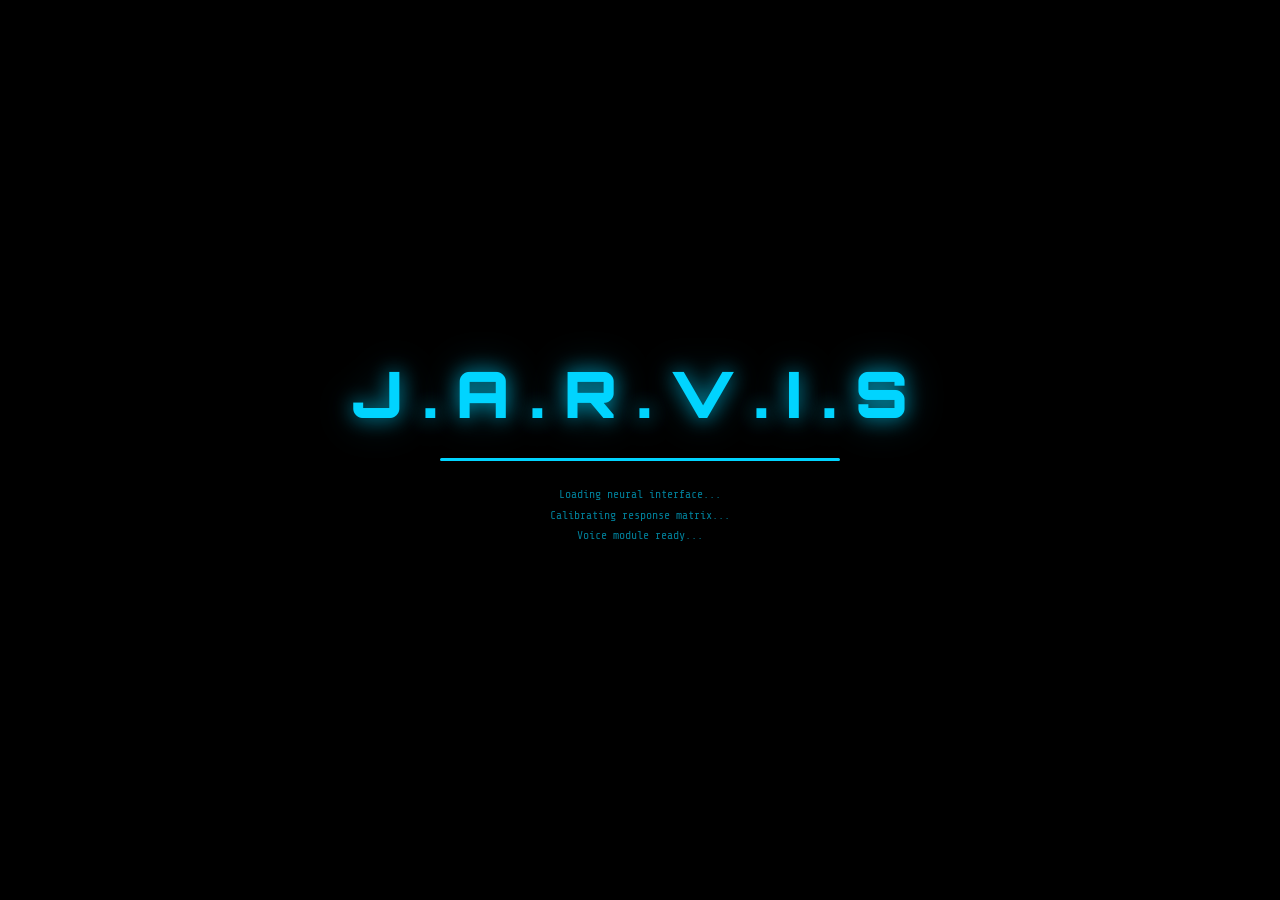
<file: 1.html>
<!DOCTYPE html>
<html lang="en">
<head>
  <meta charset="UTF-8" />
  <meta name="viewport" content="width=device-width, initial-scale=1.0" />
  <title>J.A.R.V.I.S — AI Interface</title>
  <link rel="preconnect" href="https://fonts.googleapis.com" />
  <link href="https://fonts.googleapis.com/css2?family=Orbitron:wght@400;600;700;900&family=Rajdhani:wght@300;400;500;600&family=Share+Tech+Mono&display=swap" rel="stylesheet" />
  <style>
    /* =========================================================
       JARVIS AI INTERFACE — CSS
       Iron Man HUD / Cyberpunk / Holographic Aesthetic
    ========================================================= */

    /* ── CSS Variables / Themes ── */
    :root {
      --primary: #00d4ff;
      --primary-dim: rgba(0, 212, 255, 0.15);
      --primary-glow: 0 0 20px rgba(0, 212, 255, 0.7), 0 0 40px rgba(0, 212, 255, 0.3);
      --secondary: #ff6b35;
      --accent: #7fff00;
      --danger: #ff3366;
      --bg-deep: #020810;
      --bg-mid: #040f1a;
      --bg-panel: rgba(4, 20, 40, 0.85);
      --glass: rgba(0, 212, 255, 0.05);
      --glass-border: rgba(0, 212, 255, 0.2);
      --text-primary: #e0f7ff;
      --text-dim: rgba(0, 212, 255, 0.6);
      --orb-color: #00d4ff;
      --font-display: 'Orbitron', sans-serif;
      --font-body: 'Rajdhani', sans-serif;
      --font-mono: 'Share Tech Mono', monospace;
      --sidebar-w: 240px;
      --transition: 0.3s cubic-bezier(0.4, 0, 0.2, 1);
    }

    /* Theme: Red Arc */
    [data-theme="red"] {
      --primary: #ff3366;
      --primary-dim: rgba(255, 51, 102, 0.15);
      --primary-glow: 0 0 20px rgba(255, 51, 102, 0.7), 0 0 40px rgba(255, 51, 102, 0.3);
      --orb-color: #ff3366;
      --glass-border: rgba(255, 51, 102, 0.3);
      --text-dim: rgba(255, 51, 102, 0.6);
    }

    /* Theme: Gold Mk VII */
    [data-theme="gold"] {
      --primary: #ffd700;
      --primary-dim: rgba(255, 215, 0, 0.15);
      --primary-glow: 0 0 20px rgba(255, 215, 0, 0.7), 0 0 40px rgba(255, 215, 0, 0.3);
      --orb-color: #ffd700;
      --glass-border: rgba(255, 215, 0, 0.3);
      --text-dim: rgba(255, 215, 0, 0.6);
    }

    /* Theme: Green Matrix */
    [data-theme="green"] {
      --primary: #00ff88;
      --primary-dim: rgba(0, 255, 136, 0.15);
      --primary-glow: 0 0 20px rgba(0, 255, 136, 0.7), 0 0 40px rgba(0, 255, 136, 0.3);
      --orb-color: #00ff88;
      --glass-border: rgba(0, 255, 136, 0.3);
      --text-dim: rgba(0, 255, 136, 0.6);
    }

    /* ── Reset & Base ── */
    *, *::before, *::after { box-sizing: border-box; margin: 0; padding: 0; }

    html { height: 100%; font-size: 16px; }

    body {
      height: 100%;
      background: var(--bg-deep);
      color: var(--text-primary);
      font-family: var(--font-body);
      overflow: hidden;
      user-select: none;
    }

    /* ── Boot Screen ── */
    #boot-screen {
      position: fixed;
      inset: 0;
      background: #000;
      z-index: 9999;
      display: flex;
      flex-direction: column;
      align-items: center;
      justify-content: center;
      gap: 24px;
      transition: opacity 0.8s ease;
    }

    #boot-screen.fade-out { opacity: 0; pointer-events: none; }

    .boot-logo {
      font-family: var(--font-display);
      font-size: clamp(2rem, 6vw, 4rem);
      font-weight: 900;
      letter-spacing: 0.3em;
      color: var(--primary);
      text-shadow: var(--primary-glow);
      animation: bootPulse 0.5s ease infinite alternate;
    }

    @keyframes bootPulse {
      from { opacity: 0.6; } to { opacity: 1; }
    }

    .boot-bar-wrap {
      width: min(400px, 80vw);
      height: 3px;
      background: rgba(0, 212, 255, 0.15);
      border-radius: 3px;
      overflow: hidden;
    }

    .boot-bar {
      height: 100%;
      background: var(--primary);
      box-shadow: var(--primary-glow);
      animation: bootLoad 2.2s ease-out forwards;
    }

    @keyframes bootLoad {
      0% { width: 0; }
      30% { width: 40%; }
      60% { width: 70%; }
      85% { width: 90%; }
      100% { width: 100%; }
    }

    .boot-log {
      font-family: var(--font-mono);
      font-size: 0.72rem;
      color: var(--text-dim);
      text-align: center;
      line-height: 1.8;
    }

    /* ── Canvas Background ── */
    #bg-canvas {
      position: fixed;
      inset: 0;
      pointer-events: none;
      z-index: 0;
    }

    /* ── HUD Grid Lines Background ── */
    .hud-bg {
      position: fixed;
      inset: 0;
      pointer-events: none;
      z-index: 1;
      background:
        linear-gradient(rgba(0, 212, 255, 0.03) 1px, transparent 1px),
        linear-gradient(90deg, rgba(0, 212, 255, 0.03) 1px, transparent 1px);
      background-size: 50px 50px;
      animation: hudDrift 20s linear infinite;
    }

    @keyframes hudDrift {
      0% { background-position: 0 0, 0 0; }
      100% { background-position: 0 50px, 50px 0; }
    }

    /* ── Corner HUD Decorations ── */
    .hud-corner {
      position: fixed;
      width: 80px;
      height: 80px;
      pointer-events: none;
      z-index: 2;
      opacity: 0.5;
    }

    .hud-corner::before,
    .hud-corner::after {
      content: '';
      position: absolute;
      background: var(--primary);
    }

    .hud-corner::before { width: 100%; height: 2px; }
    .hud-corner::after { width: 2px; height: 100%; }

    .hud-corner.tl { top: 20px; left: 20px; }
    .hud-corner.tl::before { top: 0; left: 0; }
    .hud-corner.tl::after { top: 0; left: 0; }

    .hud-corner.tr { top: 20px; right: 20px; transform: scaleX(-1); }
    .hud-corner.tr::before { top: 0; left: 0; }
    .hud-corner.tr::after { top: 0; left: 0; }

    .hud-corner.bl { bottom: 20px; left: 20px; transform: scaleY(-1); }
    .hud-corner.bl::before { top: 0; left: 0; }
    .hud-corner.bl::after { top: 0; left: 0; }

    .hud-corner.br { bottom: 20px; right: 20px; transform: scale(-1); }
    .hud-corner.br::before { top: 0; left: 0; }
    .hud-corner.br::after { top: 0; left: 0; }

    /* ── App Layout ── */
    #app {
      position: relative;
      z-index: 10;
      display: flex;
      height: 100vh;
      overflow: hidden;
    }

    /* ── Sidebar ── */
    #sidebar {
      width: var(--sidebar-w);
      min-width: var(--sidebar-w);
      height: 100%;
      background: linear-gradient(160deg, rgba(0,30,50,0.95), rgba(2,8,16,0.98));
      border-right: 1px solid var(--glass-border);
      display: flex;
      flex-direction: column;
      padding: 20px 14px;
      gap: 10px;
      backdrop-filter: blur(20px);
      transition: transform var(--transition);
      z-index: 50;
      position: relative;
    }

    #sidebar::after {
      content: '';
      position: absolute;
      top: 0; right: 0;
      width: 1px; height: 100%;
      background: linear-gradient(to bottom, transparent, var(--primary), transparent);
      opacity: 0.4;
    }

    /* sidebar collapsed on mobile */
    @media (max-width: 768px) {
      #sidebar {
        position: fixed;
        left: 0; top: 0;
        transform: translateX(-100%);
        box-shadow: 4px 0 30px rgba(0,212,255,0.2);
      }
      #sidebar.open { transform: translateX(0); }
    }

    .sidebar-header {
      display: flex;
      align-items: center;
      gap: 10px;
      margin-bottom: 16px;
      padding-bottom: 16px;
      border-bottom: 1px solid var(--glass-border);
    }

    .sidebar-logo {
      width: 36px; height: 36px;
      border: 2px solid var(--primary);
      border-radius: 50%;
      display: flex; align-items: center; justify-content: center;
      font-family: var(--font-display);
      font-size: 0.65rem;
      font-weight: 700;
      color: var(--primary);
      text-shadow: var(--primary-glow);
      box-shadow: var(--primary-glow);
      animation: orbPulse 3s ease-in-out infinite;
      flex-shrink: 0;
    }

    .sidebar-title {
      font-family: var(--font-display);
      font-size: 0.85rem;
      font-weight: 700;
      letter-spacing: 0.15em;
      color: var(--primary);
    }

    .sidebar-subtitle {
      font-size: 0.62rem;
      color: var(--text-dim);
      letter-spacing: 0.1em;
      margin-top: 2px;
    }

    /* Sidebar Buttons */
    .sb-btn {
      display: flex;
      align-items: center;
      gap: 10px;
      padding: 10px 14px;
      border: 1px solid var(--glass-border);
      background: var(--glass);
      border-radius: 8px;
      color: var(--text-primary);
      font-family: var(--font-body);
      font-size: 0.85rem;
      font-weight: 500;
      letter-spacing: 0.05em;
      cursor: pointer;
      transition: all var(--transition);
      text-transform: uppercase;
    }

    .sb-btn:hover {
      background: var(--primary-dim);
      border-color: var(--primary);
      box-shadow: 0 0 12px rgba(0,212,255,0.25);
      color: var(--primary);
    }

    .sb-btn .sb-icon {
      width: 18px; height: 18px;
      opacity: 0.7;
      flex-shrink: 0;
    }

    .sb-divider {
      height: 1px;
      background: var(--glass-border);
      margin: 6px 0;
    }

    .sb-label {
      font-size: 0.62rem;
      letter-spacing: 0.15em;
      color: var(--text-dim);
      text-transform: uppercase;
      padding: 4px 4px 2px;
    }

    /* Theme switcher */
    .theme-grid {
      display: grid;
      grid-template-columns: repeat(4, 1fr);
      gap: 6px;
      margin-top: 4px;
    }

    .theme-dot {
      width: 100%; aspect-ratio: 1;
      border-radius: 6px;
      border: 2px solid transparent;
      cursor: pointer;
      transition: all 0.2s;
    }

    .theme-dot:hover, .theme-dot.active { border-color: white; transform: scale(1.1); }
    .theme-dot[data-t="blue"] { background: #00d4ff; }
    .theme-dot[data-t="red"] { background: #ff3366; }
    .theme-dot[data-t="gold"] { background: #ffd700; }
    .theme-dot[data-t="green"] { background: #00ff88; }

    /* Sidebar bottom stats */
    .sb-stats {
      margin-top: auto;
      padding-top: 14px;
      border-top: 1px solid var(--glass-border);
    }

    .stat-row {
      display: flex;
      align-items: center;
      justify-content: space-between;
      margin-bottom: 8px;
    }

    .stat-label {
      font-size: 0.65rem;
      color: var(--text-dim);
      letter-spacing: 0.1em;
      text-transform: uppercase;
    }

    .stat-value {
      font-family: var(--font-mono);
      font-size: 0.65rem;
      color: var(--primary);
    }

    .stat-bar {
      height: 3px;
      background: rgba(255,255,255,0.08);
      border-radius: 3px;
      margin-bottom: 10px;
      overflow: hidden;
    }

    .stat-fill {
      height: 100%;
      background: linear-gradient(90deg, var(--primary), var(--accent));
      border-radius: 3px;
      transition: width 1s ease;
      box-shadow: 0 0 8px var(--primary);
    }

    /* ── Main Area ── */
    #main {
      flex: 1;
      display: flex;
      flex-direction: column;
      min-width: 0;
      overflow: hidden;
    }

    /* ── Top Bar ── */
    #topbar {
      display: flex;
      align-items: center;
      justify-content: space-between;
      padding: 12px 20px;
      border-bottom: 1px solid var(--glass-border);
      background: rgba(2, 8, 16, 0.7);
      backdrop-filter: blur(10px);
      flex-shrink: 0;
    }

    .topbar-left {
      display: flex; align-items: center; gap: 12px;
    }

    #menu-btn {
      display: none;
      background: none;
      border: 1px solid var(--glass-border);
      border-radius: 6px;
      padding: 6px 8px;
      cursor: pointer;
      color: var(--primary);
      font-size: 1rem;
      transition: all 0.2s;
    }

    #menu-btn:hover { background: var(--primary-dim); }

    @media (max-width: 768px) {
      #menu-btn { display: flex; align-items: center; }
    }

    .topbar-title {
      font-family: var(--font-display);
      font-size: 0.9rem;
      font-weight: 700;
      letter-spacing: 0.2em;
      color: var(--primary);
      text-shadow: var(--primary-glow);
    }

    .topbar-right {
      display: flex; align-items: center; gap: 16px;
    }

    /* Status Indicator */
    #status-badge {
      display: flex; align-items: center; gap: 7px;
      padding: 5px 12px;
      border: 1px solid var(--glass-border);
      border-radius: 20px;
      background: var(--glass);
      font-size: 0.7rem;
      letter-spacing: 0.1em;
      text-transform: uppercase;
      color: var(--text-primary);
      transition: all 0.3s;
    }

    #status-dot {
      width: 8px; height: 8px;
      border-radius: 50%;
      background: var(--accent);
      box-shadow: 0 0 8px var(--accent);
      animation: statusPulse 2s ease-in-out infinite;
    }

    @keyframes statusPulse {
      0%, 100% { opacity: 1; transform: scale(1); }
      50% { opacity: 0.5; transform: scale(0.8); }
    }

    #status-badge.listening #status-dot { background: #00d4ff; box-shadow: 0 0 12px #00d4ff; animation: listenPulse 0.6s ease-in-out infinite alternate; }
    #status-badge.thinking #status-dot { background: #ffd700; box-shadow: 0 0 12px #ffd700; animation: thinkSpin 1s linear infinite; border-radius: 0; }
    #status-badge.speaking #status-dot { background: var(--secondary); box-shadow: 0 0 12px var(--secondary); animation: speakBounce 0.4s ease-in-out infinite alternate; }
    #status-badge.offline #status-dot { background: #555; box-shadow: none; animation: none; }

    @keyframes listenPulse { from { transform: scale(0.8); } to { transform: scale(1.3); } }
    @keyframes thinkSpin { from { transform: rotate(0deg); } to { transform: rotate(360deg); } }
    @keyframes speakBounce { from { transform: scaleY(0.5); } to { transform: scaleY(1.5); } }

    /* Time Widget */
    #time-widget {
      text-align: right;
      line-height: 1.2;
    }

    #time-display {
      font-family: var(--font-mono);
      font-size: 0.9rem;
      color: var(--primary);
    }

    #date-display {
      font-size: 0.6rem;
      color: var(--text-dim);
      letter-spacing: 0.1em;
      text-transform: uppercase;
    }

    /* ── Orb Zone ── */
    #orb-zone {
      display: flex;
      flex-direction: column;
      align-items: center;
      gap: 14px;
      padding: 20px 0 10px;
      flex-shrink: 0;
      position: relative;
    }

    /* The glowing orb */
    .orb-container {
      position: relative;
      width: 90px; height: 90px;
    }

    .orb-ring {
      position: absolute;
      border-radius: 50%;
      border: 1.5px solid var(--primary);
      animation: orbRotate 8s linear infinite;
    }

    .orb-ring:nth-child(1) { inset: -12px; opacity: 0.25; animation-duration: 8s; }
    .orb-ring:nth-child(2) { inset: -6px; opacity: 0.4; animation-duration: 5s; animation-direction: reverse; }
    .orb-ring:nth-child(3) { inset: -18px; opacity: 0.15; animation-duration: 12s; border-style: dashed; }

    @keyframes orbRotate {
      from { transform: rotate(0deg); }
      to { transform: rotate(360deg); }
    }

    .orb-core {
      position: absolute;
      inset: 0;
      border-radius: 50%;
      background: radial-gradient(circle at 35% 35%, rgba(255,255,255,0.3), var(--primary-dim) 50%, rgba(0,212,255,0.05));
      border: 2px solid var(--primary);
      box-shadow: var(--primary-glow), inset 0 0 20px rgba(0,212,255,0.2);
      animation: orbPulse 3s ease-in-out infinite;
      display: flex; align-items: center; justify-content: center;
      font-family: var(--font-display);
      font-size: 0.55rem;
      font-weight: 900;
      letter-spacing: 0.05em;
      color: var(--primary);
    }

    @keyframes orbPulse {
      0%, 100% { box-shadow: var(--primary-glow), inset 0 0 20px rgba(0,212,255,0.2); }
      50% { box-shadow: 0 0 30px rgba(0,212,255,0.9), 0 0 60px rgba(0,212,255,0.5), inset 0 0 30px rgba(0,212,255,0.3); }
    }

    /* Listening rings */
    .orb-container.listening .orb-ring { animation-duration: 1.5s !important; }
    .orb-container.listening .orb-core { animation: orbListening 0.5s ease-in-out infinite alternate; }

    @keyframes orbListening {
      from { box-shadow: 0 0 15px rgba(0,212,255,0.5); transform: scale(0.97); }
      to { box-shadow: 0 0 40px rgba(0,212,255,1), 0 0 80px rgba(0,212,255,0.6); transform: scale(1.03); }
    }

    /* Speaking pulse */
    .orb-container.speaking .orb-core { animation: orbSpeaking 0.3s ease-in-out infinite alternate; }

    @keyframes orbSpeaking {
      from { transform: scale(0.95); box-shadow: 0 0 10px var(--secondary); }
      to { transform: scale(1.05); box-shadow: 0 0 40px var(--secondary), 0 0 80px rgba(255,107,53,0.4); }
    }

    /* Sound wave bars */
    #wave-viz {
      display: flex;
      align-items: center;
      gap: 3px;
      height: 30px;
      opacity: 0;
      transition: opacity 0.3s;
    }

    #wave-viz.active { opacity: 1; }

    .wave-bar {
      width: 3px;
      border-radius: 3px;
      background: var(--primary);
      box-shadow: 0 0 6px var(--primary);
      animation: waveBounce 0.6s ease-in-out infinite alternate;
    }

    .wave-bar:nth-child(1) { animation-delay: 0s; }
    .wave-bar:nth-child(2) { animation-delay: 0.08s; }
    .wave-bar:nth-child(3) { animation-delay: 0.16s; }
    .wave-bar:nth-child(4) { animation-delay: 0.24s; }
    .wave-bar:nth-child(5) { animation-delay: 0.32s; }
    .wave-bar:nth-child(6) { animation-delay: 0.40s; }
    .wave-bar:nth-child(7) { animation-delay: 0.48s; }
    .wave-bar:nth-child(8) { animation-delay: 0.56s; }
    .wave-bar:nth-child(9) { animation-delay: 0.40s; }
    .wave-bar:nth-child(10) { animation-delay: 0.32s; }
    .wave-bar:nth-child(11) { animation-delay: 0.24s; }
    .wave-bar:nth-child(12) { animation-delay: 0.16s; }
    .wave-bar:nth-child(13) { animation-delay: 0.08s; }

    @keyframes waveBounce {
      from { height: 4px; }
      to { height: 22px; }
    }

    /* ── Chat Area ── */
    #chat-area {
      flex: 1;
      overflow-y: auto;
      padding: 16px 20px;
      display: flex;
      flex-direction: column;
      gap: 14px;
      scroll-behavior: smooth;
    }

    #chat-area::-webkit-scrollbar { width: 4px; }
    #chat-area::-webkit-scrollbar-track { background: transparent; }
    #chat-area::-webkit-scrollbar-thumb { background: var(--primary-dim); border-radius: 4px; }

    /* Chat Messages */
    .msg {
      display: flex;
      gap: 10px;
      animation: msgIn 0.35s cubic-bezier(0.2, 0, 0, 1.2) both;
      max-width: 85%;
    }

    @keyframes msgIn {
      from { opacity: 0; transform: translateY(12px) scale(0.97); }
      to { opacity: 1; transform: translateY(0) scale(1); }
    }

    .msg.user { align-self: flex-end; flex-direction: row-reverse; }
    .msg.ai { align-self: flex-start; }

    .msg-avatar {
      width: 32px; height: 32px;
      border-radius: 50%;
      border: 1.5px solid var(--glass-border);
      display: flex; align-items: center; justify-content: center;
      font-size: 0.6rem;
      font-family: var(--font-display);
      font-weight: 700;
      flex-shrink: 0;
      margin-top: 2px;
    }

    .msg.ai .msg-avatar {
      background: var(--primary-dim);
      border-color: var(--primary);
      color: var(--primary);
      box-shadow: 0 0 10px rgba(0,212,255,0.3);
    }

    .msg.user .msg-avatar {
      background: rgba(255,107,53,0.1);
      border-color: var(--secondary);
      color: var(--secondary);
    }

    .msg-bubble {
      padding: 10px 14px;
      border-radius: 12px;
      font-size: 0.9rem;
      line-height: 1.6;
      font-weight: 400;
      position: relative;
      max-width: 100%;
    }

    .msg.ai .msg-bubble {
      background: linear-gradient(135deg, rgba(0,212,255,0.06), rgba(0,212,255,0.02));
      border: 1px solid var(--glass-border);
      color: var(--text-primary);
      border-radius: 4px 12px 12px 12px;
    }

    .msg.user .msg-bubble {
      background: linear-gradient(135deg, rgba(255,107,53,0.15), rgba(255,107,53,0.06));
      border: 1px solid rgba(255,107,53,0.25);
      color: var(--text-primary);
      border-radius: 12px 4px 12px 12px;
    }

    .msg-meta {
      font-size: 0.6rem;
      color: var(--text-dim);
      margin-top: 4px;
      letter-spacing: 0.05em;
    }

    /* Typing indicator */
    .typing-dots {
      display: inline-flex;
      align-items: center;
      gap: 4px;
      padding: 4px 0;
    }

    .typing-dots span {
      width: 6px; height: 6px;
      border-radius: 50%;
      background: var(--primary);
      animation: dotBounce 1s ease-in-out infinite;
    }

    .typing-dots span:nth-child(2) { animation-delay: 0.2s; }
    .typing-dots span:nth-child(3) { animation-delay: 0.4s; }

    @keyframes dotBounce {
      0%, 80%, 100% { transform: scale(0.6); opacity: 0.4; }
      40% { transform: scale(1); opacity: 1; }
    }

    /* Typing cursor animation */
    .typing-cursor::after {
      content: '▋';
      animation: cursorBlink 0.7s step-end infinite;
      color: var(--primary);
    }

    @keyframes cursorBlink {
      0%, 100% { opacity: 1; } 50% { opacity: 0; }
    }

    /* Code block inside messages */
    .code-block {
      margin-top: 10px;
      border-radius: 8px;
      border: 1px solid rgba(0,212,255,0.2);
      overflow: hidden;
      background: rgba(0,10,20,0.9);
      box-shadow: 0 0 20px rgba(0,212,255,0.1);
    }

    .code-header {
      display: flex;
      align-items: center;
      justify-content: space-between;
      padding: 8px 12px;
      background: rgba(0,212,255,0.08);
      border-bottom: 1px solid rgba(0,212,255,0.15);
    }

    .code-lang {
      font-family: var(--font-mono);
      font-size: 0.65rem;
      color: var(--primary);
      letter-spacing: 0.1em;
      text-transform: uppercase;
    }

    .code-actions { display: flex; gap: 8px; }

    .code-btn {
      font-size: 0.65rem;
      padding: 3px 8px;
      border-radius: 4px;
      border: 1px solid var(--glass-border);
      background: var(--glass);
      color: var(--text-primary);
      cursor: pointer;
      transition: all 0.2s;
      font-family: var(--font-body);
      letter-spacing: 0.05em;
    }

    .code-btn:hover { background: var(--primary-dim); border-color: var(--primary); color: var(--primary); }
    .code-btn.copied { color: var(--accent); border-color: var(--accent); }

    .code-content {
      padding: 12px;
      overflow-x: auto;
      font-family: var(--font-mono);
      font-size: 0.78rem;
      line-height: 1.7;
      color: #a8e6cf;
      white-space: pre;
      max-height: 300px;
      overflow-y: auto;
      transition: max-height 0.3s ease;
    }

    .code-content.collapsed { max-height: 80px; }
    .code-content::-webkit-scrollbar { height: 3px; width: 3px; }
    .code-content::-webkit-scrollbar-thumb { background: var(--primary-dim); border-radius: 3px; }

    /* ── Input Bar ── */
    #input-bar {
      padding: 14px 20px;
      border-top: 1px solid var(--glass-border);
      background: rgba(2,8,16,0.8);
      backdrop-filter: blur(15px);
      flex-shrink: 0;
    }

    .input-row {
      display: flex;
      align-items: center;
      gap: 10px;
      background: linear-gradient(135deg, rgba(0,212,255,0.04), rgba(0,212,255,0.01));
      border: 1px solid var(--glass-border);
      border-radius: 12px;
      padding: 8px 12px;
      transition: border-color 0.2s;
    }

    .input-row:focus-within {
      border-color: var(--primary);
      box-shadow: 0 0 0 2px var(--primary-dim);
    }

    #chat-input {
      flex: 1;
      background: none;
      border: none;
      outline: none;
      color: var(--text-primary);
      font-family: var(--font-body);
      font-size: 0.95rem;
      font-weight: 400;
      caret-color: var(--primary);
      min-width: 0;
    }

    #chat-input::placeholder { color: var(--text-dim); }

    .input-btn {
      width: 36px; height: 36px;
      border: 1px solid var(--glass-border);
      border-radius: 8px;
      background: var(--glass);
      color: var(--text-primary);
      cursor: pointer;
      display: flex; align-items: center; justify-content: center;
      transition: all var(--transition);
      flex-shrink: 0;
      font-size: 1rem;
    }

    .input-btn:hover { background: var(--primary-dim); border-color: var(--primary); color: var(--primary); box-shadow: 0 0 12px rgba(0,212,255,0.3); }
    .input-btn.active { background: var(--primary-dim); border-color: var(--primary); color: var(--primary); animation: btnPulse 1s ease-in-out infinite; }
    .input-btn.muted { color: var(--danger); border-color: var(--danger); }

    @keyframes btnPulse {
      0%, 100% { box-shadow: 0 0 8px rgba(0,212,255,0.4); }
      50% { box-shadow: 0 0 20px rgba(0,212,255,0.8); }
    }

    #send-btn {
      width: 40px; height: 36px;
      border: none;
      border-radius: 8px;
      background: linear-gradient(135deg, var(--primary), rgba(0,180,220,0.8));
      color: #000;
      cursor: pointer;
      display: flex; align-items: center; justify-content: center;
      font-size: 1rem;
      transition: all var(--transition);
      box-shadow: 0 0 12px rgba(0,212,255,0.4);
    }

    #send-btn:hover { transform: scale(1.05); box-shadow: var(--primary-glow); }

    .input-hint {
      font-size: 0.6rem;
      color: var(--text-dim);
      letter-spacing: 0.08em;
      margin-top: 7px;
      text-align: center;
      text-transform: uppercase;
    }

    /* ── Settings Modal ── */
    #settings-modal {
      position: fixed;
      inset: 0;
      background: rgba(0,0,0,0.7);
      backdrop-filter: blur(8px);
      z-index: 200;
      display: none;
      align-items: center;
      justify-content: center;
    }

    #settings-modal.open { display: flex; }

    .modal-panel {
      background: linear-gradient(160deg, rgba(0,30,50,0.97), rgba(2,8,16,0.99));
      border: 1px solid var(--glass-border);
      border-radius: 16px;
      width: min(500px, 90vw);
      max-height: 80vh;
      overflow-y: auto;
      padding: 24px;
      box-shadow: 0 0 60px rgba(0,212,255,0.15);
    }

    .modal-title {
      font-family: var(--font-display);
      font-size: 1rem;
      font-weight: 700;
      color: var(--primary);
      letter-spacing: 0.2em;
      margin-bottom: 20px;
      display: flex;
      align-items: center;
      justify-content: space-between;
    }

    .modal-close {
      background: none;
      border: 1px solid var(--glass-border);
      border-radius: 6px;
      padding: 4px 10px;
      color: var(--text-dim);
      cursor: pointer;
      font-size: 0.8rem;
      transition: all 0.2s;
    }

    .modal-close:hover { color: var(--danger); border-color: var(--danger); }

    .form-group {
      margin-bottom: 16px;
    }

    .form-label {
      display: block;
      font-size: 0.7rem;
      letter-spacing: 0.1em;
      color: var(--text-dim);
      text-transform: uppercase;
      margin-bottom: 6px;
    }

    .form-input {
      width: 100%;
      padding: 10px 12px;
      background: var(--glass);
      border: 1px solid var(--glass-border);
      border-radius: 8px;
      color: var(--text-primary);
      font-family: var(--font-body);
      font-size: 0.9rem;
      outline: none;
      transition: border-color 0.2s;
    }

    .form-input:focus { border-color: var(--primary); }

    select.form-input option { background: #040f1a; }

    .save-btn {
      width: 100%;
      padding: 12px;
      background: linear-gradient(135deg, var(--primary), rgba(0,180,220,0.8));
      border: none;
      border-radius: 8px;
      color: #000;
      font-family: var(--font-display);
      font-size: 0.8rem;
      font-weight: 700;
      letter-spacing: 0.15em;
      cursor: pointer;
      transition: all 0.2s;
      box-shadow: 0 0 20px rgba(0,212,255,0.3);
    }

    .save-btn:hover { transform: translateY(-1px); box-shadow: var(--primary-glow); }

    /* Shortcut hint bar */
    #shortcuts-bar {
      display: flex;
      flex-wrap: wrap;
      gap: 8px;
      justify-content: center;
      padding: 8px 20px;
      border-top: 1px solid var(--glass-border);
      background: rgba(2,8,16,0.5);
    }

    .shortcut-tag {
      font-size: 0.6rem;
      letter-spacing: 0.08em;
      color: var(--text-dim);
      border: 1px solid var(--glass-border);
      border-radius: 4px;
      padding: 2px 8px;
      text-transform: uppercase;
    }

    .shortcut-tag kbd {
      color: var(--primary);
      font-family: var(--font-mono);
    }

    /* Scrollbar overlay for mobile sidebar */
    #sidebar-overlay {
      position: fixed;
      inset: 0;
      background: rgba(0,0,0,0.5);
      z-index: 49;
      display: none;
    }

    @media (max-width: 768px) {
      #sidebar-overlay.visible { display: block; }
      .topbar-title { font-size: 0.7rem; }
      #time-widget { display: none; }
      #shortcuts-bar { display: none; }
      .msg { max-width: 95%; }
    }

    /* Welcome message */
    #welcome {
      text-align: center;
      padding: 20px;
      animation: fadeIn 1s ease;
    }

    @keyframes fadeIn { from { opacity: 0; } to { opacity: 1; } }

    .welcome-title {
      font-family: var(--font-display);
      font-size: clamp(1rem, 3vw, 1.5rem);
      font-weight: 700;
      color: var(--primary);
      letter-spacing: 0.2em;
      text-shadow: var(--primary-glow);
      margin-bottom: 8px;
    }

    .welcome-sub {
      font-size: 0.8rem;
      color: var(--text-dim);
      letter-spacing: 0.1em;
      line-height: 1.6;
    }

    /* Toast notification */
    #toast {
      position: fixed;
      bottom: 80px;
      right: 20px;
      background: var(--bg-panel);
      border: 1px solid var(--glass-border);
      border-radius: 10px;
      padding: 10px 16px;
      font-size: 0.8rem;
      color: var(--text-primary);
      z-index: 999;
      transform: translateY(20px);
      opacity: 0;
      transition: all 0.3s;
      pointer-events: none;
      backdrop-filter: blur(10px);
    }

    #toast.show { transform: translateY(0); opacity: 1; }
  </style>
</head>
<body>

  <!-- =============================================
       BOOT SCREEN
  ============================================= -->
  <div id="boot-screen">
    <div class="boot-logo">J.A.R.V.I.S</div>
    <div class="boot-bar-wrap"><div class="boot-bar"></div></div>
    <div class="boot-log" id="boot-log">
      Initializing core systems...<br>
      Loading neural interface...<br>
      Calibrating response matrix...
    </div>
  </div>

  <!-- Particle Background Canvas -->
  <canvas id="bg-canvas"></canvas>

  <!-- HUD Grid Background -->
  <div class="hud-bg"></div>

  <!-- HUD Corner Decorations -->
  <div class="hud-corner tl"></div>
  <div class="hud-corner tr"></div>
  <div class="hud-corner bl"></div>
  <div class="hud-corner br"></div>

  <!-- Mobile Sidebar Overlay -->
  <div id="sidebar-overlay" onclick="closeSidebar()"></div>

  <!-- =============================================
       MAIN APP
  ============================================= -->
  <div id="app">

    <!-- ── SIDEBAR ── -->
    <div id="sidebar">
      <div class="sidebar-header">
        <div class="sidebar-logo">J</div>
        <div>
          <div class="sidebar-title" id="assistant-name-display">JARVIS</div>
          <div class="sidebar-subtitle">AI INTERFACE v4.0</div>
        </div>
      </div>

      <!-- Navigation Buttons -->
      <button class="sb-btn" onclick="newChat()">
        <svg class="sb-icon" viewBox="0 0 24 24" fill="none" stroke="currentColor" stroke-width="2"><path d="M12 5v14M5 12h14"/></svg>
        New Chat
      </button>

      <button class="sb-btn" onclick="clearChat()">
        <svg class="sb-icon" viewBox="0 0 24 24" fill="none" stroke="currentColor" stroke-width="2"><polyline points="3 6 5 6 21 6"/><path d="M19 6l-1 14H6L5 6"/><path d="M10 11v6M14 11v6"/></svg>
        Clear Chat
      </button>

      <button class="sb-btn" onclick="openSettings()">
        <svg class="sb-icon" viewBox="0 0 24 24" fill="none" stroke="currentColor" stroke-width="2"><circle cx="12" cy="12" r="3"/><path d="M12 2v2m0 16v2M4.22 4.22l1.42 1.42m12.72 12.72l1.42 1.42M2 12h2m16 0h2M4.22 19.78l1.42-1.42M18.36 5.64l1.42-1.42"/></svg>
        Settings
      </button>

      <div class="sb-divider"></div>

      <!-- Theme Switcher -->
      <div class="sb-label">Theme</div>
      <div class="theme-grid">
        <div class="theme-dot active" data-t="blue" onclick="setTheme('blue')" title="Arc Reactor Blue"></div>
        <div class="theme-dot" data-t="red" onclick="setTheme('red')" title="Red Alert"></div>
        <div class="theme-dot" data-t="gold" onclick="setTheme('gold')" title="Gold Mk VII"></div>
        <div class="theme-dot" data-t="green" onclick="setTheme('green')" title="Matrix Green"></div>
      </div>

      <!-- Fake System Stats -->
      <div class="sb-stats">
        <div class="sb-label" style="margin-bottom:8px">SYSTEM STATUS</div>

        <div class="stat-row">
          <span class="stat-label">CPU</span>
          <span class="stat-value" id="stat-cpu">24%</span>
        </div>
        <div class="stat-bar"><div class="stat-fill" id="bar-cpu" style="width:24%"></div></div>

        <div class="stat-row">
          <span class="stat-label">RAM</span>
          <span class="stat-value" id="stat-ram">61%</span>
        </div>
        <div class="stat-bar"><div class="stat-fill" id="bar-ram" style="width:61%"></div></div>

        <div class="stat-row">
          <span class="stat-label">Neural</span>
          <span class="stat-value" id="stat-neural">92%</span>
        </div>
        <div class="stat-bar"><div class="stat-fill" id="bar-neural" style="width:92%"></div></div>
      </div>
    </div>

    <!-- ── MAIN PANEL ── -->
    <div id="main">

      <!-- Top Bar -->
      <div id="topbar">
        <div class="topbar-left">
          <button id="menu-btn" onclick="toggleSidebar()">☰</button>
          <div class="topbar-title" id="topbar-name">J.A.R.V.I.S</div>
        </div>
        <div class="topbar-right">
          <div id="status-badge">
            <div id="status-dot"></div>
            <span id="status-text">ONLINE</span>
          </div>
          <div id="time-widget">
            <div id="time-display">--:--:--</div>
            <div id="date-display">--/--/----</div>
          </div>
        </div>
      </div>

      <!-- Orb Zone -->
      <div id="orb-zone">
        <div class="orb-container" id="orb">
          <div class="orb-ring"></div>
          <div class="orb-ring"></div>
          <div class="orb-ring"></div>
          <div class="orb-core">AI</div>
        </div>

        <!-- Sound Wave Visualizer -->
        <div id="wave-viz">
          <div class="wave-bar" style="height:6px"></div>
          <div class="wave-bar" style="height:10px"></div>
          <div class="wave-bar" style="height:14px"></div>
          <div class="wave-bar" style="height:8px"></div>
          <div class="wave-bar" style="height:18px"></div>
          <div class="wave-bar" style="height:12px"></div>
          <div class="wave-bar" style="height:20px"></div>
          <div class="wave-bar" style="height:16px"></div>
          <div class="wave-bar" style="height:22px"></div>
          <div class="wave-bar" style="height:14px"></div>
          <div class="wave-bar" style="height:18px"></div>
          <div class="wave-bar" style="height:10px"></div>
          <div class="wave-bar" style="height:8px"></div>
        </div>
      </div>

      <!-- Chat Messages Area -->
      <div id="chat-area">
        <!-- Welcome message shown when no chat history -->
        <div id="welcome">
          <div class="welcome-title">SYSTEM ONLINE</div>
          <div class="welcome-sub">All systems operational. How can I assist you?</div>
        </div>
      </div>

      <!-- Keyboard Shortcuts Bar -->
      <div id="shortcuts-bar">
        <span class="shortcut-tag"><kbd>Enter</kbd> Send</span>
        <span class="shortcut-tag"><kbd>Ctrl+M</kbd> Mic</span>
        <span class="shortcut-tag"><kbd>Ctrl+K</kbd> New Chat</span>
        <span class="shortcut-tag"><kbd>Ctrl+/</kbd> Settings</span>
        <span class="shortcut-tag"><kbd>Esc</kbd> Stop Voice</span>
      </div>

      <!-- Input Bar -->
      <div id="input-bar">
        <div class="input-row">
          <!-- Microphone Button -->
          <button class="input-btn" id="mic-btn" onclick="toggleMic()" title="Toggle Microphone (Ctrl+M)">🎙️</button>

          <!-- Mute/Unmute Voice Output -->
          <button class="input-btn" id="mute-btn" onclick="toggleMute()" title="Toggle Voice Output">🔊</button>

          <!-- Text Input -->
          <input
            type="text"
            id="chat-input"
            placeholder="Ask J.A.R.V.I.S anything..."
            autocomplete="off"
            spellcheck="false"
          />

          <!-- Send Button -->
          <button id="send-btn" onclick="sendMessage()" title="Send (Enter)">➤</button>
        </div>
        <div class="input-hint">JARVIS AI INTERFACE · POWERED BY ANTHROPIC</div>
      </div>
    </div>
  </div>

  <!-- =============================================
       SETTINGS MODAL
  ============================================= -->
  <div id="settings-modal">
    <div class="modal-panel">
      <div class="modal-title">
        SETTINGS
        <button class="modal-close" onclick="closeSettings()">✕ CLOSE</button>
      </div>

      <!-- Assistant Name -->
      <div class="form-group">
        <label class="form-label">Assistant Name</label>
        <input type="text" class="form-input" id="setting-name" value="JARVIS" placeholder="e.g. JARVIS, FRIDAY..." />
      </div>

      <!-- API Key -->
      <div class="form-group">
        <label class="form-label">API Key</label>
        <input type="password" class="form-input" id="setting-apikey" placeholder="sk-... or your API key" />
      </div>

      <!-- AI Provider -->
      <div class="form-group">
        <label class="form-label">AI Provider</label>
        <select class="form-input" id="setting-provider">
          <option value="openai">OpenAI (GPT-4o)</option>
          <option value="gemini">Google Gemini</option>
          <option value="groq">Groq (LLaMA 3)</option>
          <option value="openrouter" selected>OpenRouter</option>
          <option value="anthropic">Anthropic (Claude)</option>
        </select>
      </div>

      <!-- Model -->
      <div class="form-group">
        <label class="form-label">Model Name</label>
        <input type="text" class="form-input" id="setting-model" value="claude-sonnet-4-20250514" placeholder="e.g. gpt-4o, gemini-1.5-pro..." />
      </div>

      <!-- Voice Selection -->
      <div class="form-group">
        <label class="form-label">Voice</label>
        <select class="form-input" id="setting-voice">
          <option value="">Default</option>
        </select>
      </div>

      <!-- Wake Word -->
      <div class="form-group">
        <label class="form-label">Wake Word (optional)</label>
        <input type="text" class="form-input" id="setting-wake" value="hey jarvis" placeholder='e.g. "hey jarvis"' />
      </div>

      <button class="save-btn" onclick="saveSettings()">SAVE SETTINGS</button>
    </div>
  </div>

  <!-- Toast -->
  <div id="toast"></div>

  <!-- =============================================
       JAVASCRIPT
  ============================================= -->
  <script>
    'use strict';

    /* ================================================
       CONFIGURATION — Edit this section to add API key
    ================================================ */
    const CONFIG = {
      assistantName: localStorage.getItem('jarvis_name') || 'JARVIS',
      apiKey:        localStorage.getItem('jarvis_apikey') || '',   // ← INSERT API KEY HERE
      provider:      localStorage.getItem('jarvis_provider') || 'anthropic',
      model:         localStorage.getItem('jarvis_model') || 'claude-sonnet-4-20250514',
      wakeWord:      localStorage.getItem('jarvis_wake') || 'hey jarvis',
      voiceIndex:    parseInt(localStorage.getItem('jarvis_voice') || '0'),
      theme:         localStorage.getItem('jarvis_theme') || 'blue',
      muted:         localStorage.getItem('jarvis_muted') === 'true',

      /* System prompt — controls JARVIS personality */
      systemPrompt: `You are ${localStorage.getItem('jarvis_name') || 'JARVIS'}, a sophisticated AI assistant inspired by Iron Man's AI.

RESPONSE RULES:
- Be concise and direct. Short, smart answers.
- Avoid over-explaining unless asked ("explain", "detailed", "why", "how").
- Use bullet points when listing things.
- Speak like a professional futuristic assistant.
- For code requests: wrap code in triple backticks with language label.
- For code in voice: say only "Code displayed on screen."
- Good: "Battery at 78%." Bad: "Based on current data, the battery level appears to be approximately 78%."`,
    };

    /* ================================================
       API ENDPOINT BUILDERS
       Supports: OpenAI, Gemini, Groq, OpenRouter, Anthropic
    ================================================ */
    function getAPIConfig(provider, model, apiKey) {
      switch (provider) {
        case 'openai':
          return {
            url: 'https://api.openai.com/v1/chat/completions',
            headers: { 'Content-Type': 'application/json', 'Authorization': `Bearer ${apiKey}` },
            bodyFn: (msgs) => ({ model, messages: msgs, max_tokens: 1024 }),
            parseFn: (d) => d.choices?.[0]?.message?.content || 'No response.'
          };
        case 'gemini':
          return {
            url: `https://generativelanguage.googleapis.com/v1beta/models/${model}:generateContent?key=${apiKey}`,
            headers: { 'Content-Type': 'application/json' },
            bodyFn: (msgs) => ({
              contents: msgs.filter(m => m.role !== 'system').map(m => ({
                role: m.role === 'assistant' ? 'model' : 'user',
                parts: [{ text: m.content }]
              })),
              systemInstruction: { parts: [{ text: msgs.find(m=>m.role==='system')?.content || '' }] }
            }),
            parseFn: (d) => d.candidates?.[0]?.content?.parts?.[0]?.text || 'No response.'
          };
        case 'groq':
          return {
            url: 'https://api.groq.com/openai/v1/chat/completions',
            headers: { 'Content-Type': 'application/json', 'Authorization': `Bearer ${apiKey}` },
            bodyFn: (msgs) => ({ model, messages: msgs, max_tokens: 1024 }),
            parseFn: (d) => d.choices?.[0]?.message?.content || 'No response.'
          };
        case 'openrouter':
          return {
            url: 'https://openrouter.ai/api/v1/chat/completions',
            headers: { 'Content-Type': 'application/json', 'Authorization': `Bearer ${apiKey}`, 'HTTP-Referer': location.href },
            bodyFn: (msgs) => ({ model, messages: msgs, max_tokens: 1024 }),
            parseFn: (d) => d.choices?.[0]?.message?.content || 'No response.'
          };
        case 'anthropic':
        default:
          return {
            url: 'https://api.anthropic.com/v1/messages',
            headers: { 'Content-Type': 'application/json', 'x-api-key': apiKey, 'anthropic-version': '2023-06-01', 'anthropic-dangerous-direct-browser-access': 'true' },
            bodyFn: (msgs) => ({
              model,
              max_tokens: 1024,
              system: msgs.find(m=>m.role==='system')?.content || CONFIG.systemPrompt,
              messages: msgs.filter(m => m.role !== 'system')
            }),
            parseFn: (d) => d.content?.[0]?.text || 'No response.'
          };
      }
    }

    /* ================================================
       MAIN AI RESPONSE FUNCTION
       Replace the placeholder below with real API call
       by adding your API key in CONFIG above.
    ================================================ */
    async function getAIResponse(userMessage) {
      /* Build conversation history for context */
      const history = chatHistory.map(m => ({
        role: m.role,
        content: m.content
      }));

      /* Add system message at the start */
      const messages = [
        { role: 'system', content: CONFIG.systemPrompt },
        ...history,
        { role: 'user', content: userMessage }
      ];

      /* === PLACEHOLDER MODE (no API key) === */
      if (!CONFIG.apiKey) {
        await new Promise(r => setTimeout(r, 800 + Math.random() * 600));
        return getPlaceholderResponse(userMessage);
      }

      /* === REAL API CALL === */
      try {
        const apiConf = getAPIConfig(CONFIG.provider, CONFIG.model, CONFIG.apiKey);

        const response = await fetch(apiConf.url, {
          method: 'POST',
          headers: apiConf.headers,
          body: JSON.stringify(apiConf.bodyFn(messages))
        });

        if (!response.ok) {
          const err = await response.json().catch(() => ({}));
          throw new Error(err.error?.message || `HTTP ${response.status}`);
        }

        const data = await response.json();
        return apiConf.parseFn(data);

      } catch (err) {
        console.error('API Error:', err);
        throw new Error(`API Error: ${err.message}`);
      }
    }

    /* ================================================
       SMART PLACEHOLDER RESPONSES
       Used when no API key is set
    ================================================ */
    function getPlaceholderResponse(msg) {
      const lower = msg.toLowerCase();

      // Code detection
      const codeKeywords = ['code', 'script', 'function', 'html', 'css', 'javascript', 'python', 'program', 'example'];
      if (codeKeywords.some(k => lower.includes(k))) {
        return `Here's an example:\n\`\`\`python\ndef hello_world():\n    print("Hello from JARVIS!")\n    return True\n\nhello_world()\n\`\`\`\nCode ready. Run it as needed.`;
      }

      // Time/date
      if (lower.includes('time') || lower.includes('date')) {
        const now = new Date();
        return `Current time: **${now.toLocaleTimeString()}**\nDate: ${now.toLocaleDateString('en-US', { weekday:'long', year:'numeric', month:'long', day:'numeric' })}`;
      }

      // Greeting
      if (lower.match(/^(hi|hello|hey|greetings)/)) {
        return `Hello. All systems operational.\nHow can I assist you today?`;
      }

      // Status
      if (lower.includes('status') || lower.includes('system')) {
        return `All systems nominal.\n- Neural core: 100%\n- Response matrix: Active\n- Voice module: Ready`;
      }

      // Weather (placeholder)
      if (lower.includes('weather')) {
        return `Weather module requires live data.\nAdd an API key to enable real-time queries.`;
      }

      // Capabilities
      if (lower.includes('what can you') || lower.includes('help')) {
        return `I can assist with:\n- Answering questions\n- Writing & editing\n- Code generation\n- Research & analysis\n- Voice interaction\n\nAdd your API key in Settings for full functionality.`;
      }

      // Default smart responses
      const defaults = [
        `Acknowledged. Processing complete.\nAdd your API key in Settings for real AI responses.`,
        `Roger that. Demo mode active.\nFor full capability, configure your API key.`,
        `Command received.\nI'm running in demo mode. Enable real AI via Settings → API Key.`,
      ];
      return defaults[Math.floor(Math.random() * defaults.length)];
    }

    /* ================================================
       STATE
    ================================================ */
    let chatHistory = JSON.parse(localStorage.getItem('jarvis_history') || '[]');
    let isMicOn = false;
    let isMuted = CONFIG.muted;
    let isListening = false;
    let recognition = null;
    let currentSpeech = null;
    let voices = [];

    /* ================================================
       DOM REFS
    ================================================ */
    const chatArea    = document.getElementById('chat-area');
    const chatInput   = document.getElementById('chat-input');
    const micBtn      = document.getElementById('mic-btn');
    const muteBtn     = document.getElementById('mute-btn');
    const statusBadge = document.getElementById('status-badge');
    const statusText  = document.getElementById('status-text');
    const orb         = document.getElementById('orb');
    const waveViz     = document.getElementById('wave-viz');
    const welcome     = document.getElementById('welcome');

    /* ================================================
       INIT
    ================================================ */
    function init() {
      // Boot animation
      const bootLog = document.getElementById('boot-log');
      const logs = [
        'Initializing core systems...',
        'Loading neural interface...',
        'Calibrating response matrix...',
        'Voice module ready...',
        'Connecting to intelligence network...',
        'Boot sequence complete ✓'
      ];
      let i = 0;
      const logInterval = setInterval(() => {
        if (i < logs.length) {
          bootLog.innerHTML = logs.slice(Math.max(0, i-2), i+1).join('<br>');
          i++;
        } else {
          clearInterval(logInterval);
          setTimeout(() => {
            document.getElementById('boot-screen').classList.add('fade-out');
            setTimeout(() => document.getElementById('boot-screen').remove(), 800);
          }, 400);
        }
      }, 350);

      // Apply saved theme
      setTheme(CONFIG.theme);
      document.querySelector(`.theme-dot[data-t="${CONFIG.theme}"]`)?.classList.add('active');

      // Update assistant name displays
      updateNameDisplays();

      // Start clock
      updateClock();
      setInterval(updateClock, 1000);

      // Fake system stats animation
      setInterval(animateStats, 2500);

      // Restore chat history
      if (chatHistory.length > 0) {
        welcome.style.display = 'none';
        chatHistory.forEach(m => renderMessage(m.role, m.content, false));
        scrollToBottom();
      }

      // Load voices
      loadVoices();
      if (speechSynthesis.onvoiceschanged !== undefined) {
        speechSynthesis.onvoiceschanged = loadVoices;
      }

      // Update mute button
      updateMuteBtn();

      // Setup speech recognition
      setupRecognition();

      // Particles
      initParticles();
    }

    /* ================================================
       CLOCK
    ================================================ */
    function updateClock() {
      const now = new Date();
      document.getElementById('time-display').textContent =
        now.toLocaleTimeString('en-US', { hour12: false });
      document.getElementById('date-display').textContent =
        now.toLocaleDateString('en-US', { weekday:'short', month:'short', day:'numeric', year:'numeric' }).toUpperCase();
    }

    /* ================================================
       FAKE SYSTEM STATS
    ================================================ */
    function animateStats() {
      const cpu = 15 + Math.floor(Math.random() * 45);
      const ram = 50 + Math.floor(Math.random() * 35);
      const neural = 88 + Math.floor(Math.random() * 12);

      document.getElementById('stat-cpu').textContent = cpu + '%';
      document.getElementById('bar-cpu').style.width = cpu + '%';
      document.getElementById('stat-ram').textContent = ram + '%';
      document.getElementById('bar-ram').style.width = ram + '%';
      document.getElementById('stat-neural').textContent = neural + '%';
      document.getElementById('bar-neural').style.width = neural + '%';
    }

    /* ================================================
       STATUS INDICATOR
    ================================================ */
    function setStatus(state) {
      const labels = {
        online: 'ONLINE', listening: 'LISTENING',
        thinking: 'THINKING', speaking: 'SPEAKING', offline: 'OFFLINE'
      };
      statusBadge.className = state;
      statusText.textContent = labels[state] || state.toUpperCase();
    }

    /* ================================================
       TYPEWRITER RENDERER
       Adds text char-by-char into an existing bubble
    ================================================ */
    function typewriterRender(bubbleEl, fullText, onDone) {
      // We'll stream plain text first, then do final HTML render
      let charIdx = 0;
      const speed = 18; // ms per character — adjust to taste

      // Temporarily show raw text while typing
      bubbleEl.classList.add('typing-cursor');
      bubbleEl.textContent = '';

      function tick() {
        if (charIdx < fullText.length) {
          charIdx++;
          // Show raw text while typing (safe — no HTML injection mid-stream)
          bubbleEl.textContent = fullText.slice(0, charIdx);
          scrollToBottom();
          setTimeout(tick, speed);
        } else {
          // Typing done — now render full markdown/code HTML
          bubbleEl.classList.remove('typing-cursor');
          bubbleEl.innerHTML = processContent(fullText);

          // Re-attach code button listeners
          bubbleEl.querySelectorAll('.code-btn[data-copy]').forEach(btn => {
            btn.addEventListener('click', () => copyCode(btn));
          });
          bubbleEl.querySelectorAll('.code-btn[data-toggle]').forEach(btn => {
            btn.addEventListener('click', () => toggleCode(btn));
          });

          scrollToBottom();
          if (onDone) onDone();
        }
      }
      tick();
    }

    /* ================================================
       SEND MESSAGE
    ================================================ */
    async function sendMessage(text) {
      const message = (text || chatInput.value).trim();
      if (!message) return;

      chatInput.value = '';
      welcome.style.display = 'none';

      // Add user message to history & UI
      addMessage('user', message);

      // Show loading indicator
      const loadingId = showLoading();

      setStatus('thinking');
      orb.classList.remove('listening', 'speaking');

      try {
        const aiText = await getAIResponse(message);
        removeLoading(loadingId);

        // Save to history
        chatHistory.push({ role: 'assistant', content: aiText });
        localStorage.setItem('jarvis_history', JSON.stringify(chatHistory.slice(-40)));

        // Render bubble with typewriter effect
        const bubble = renderMessageShell('assistant');
        typewriterRender(bubble, aiText, () => {
          setStatus('speaking');
          speakText(aiText);
        });

      } catch (err) {
        removeLoading(loadingId);
        const errMsg = `Error: ${err.message}`;
        addMessage('assistant', errMsg);
        setStatus('online');
        showToast('⚠ ' + err.message);
      }
    }

    /* ================================================
       ADD MESSAGE  (history + full instant render)
    ================================================ */
    function addMessage(role, content) {
      chatHistory.push({ role, content });
      localStorage.setItem('jarvis_history', JSON.stringify(chatHistory.slice(-40)));
      renderMessage(role, content, true);
      scrollToBottom();
    }

    /* Returns the bubble <div> for typewriter writing into */
    function renderMessageShell(role) {
      const isAI = role === 'assistant' || role === 'ai';
      const div = document.createElement('div');
      div.className = `msg ${isAI ? 'ai' : 'user'}`;

      const now = new Date().toLocaleTimeString('en-US', { hour: '2-digit', minute: '2-digit' });
      const name = isAI ? CONFIG.assistantName : 'YOU';

      const bubble = document.createElement('div');
      bubble.className = 'msg-bubble';

      const meta = document.createElement('div');
      meta.className = 'msg-meta';
      meta.textContent = `${name} · ${now}`;

      const avatar = document.createElement('div');
      avatar.className = 'msg-avatar';
      avatar.textContent = isAI ? 'AI' : 'ME';

      const inner = document.createElement('div');
      inner.appendChild(bubble);
      inner.appendChild(meta);

      div.appendChild(avatar);
      div.appendChild(inner);
      chatArea.appendChild(div);
      scrollToBottom();
      return bubble;
    }

    /* Render a message bubble in the chat area (instant, for history restore) */
    function renderMessage(role, content, animate = true) {
      const isAI = role === 'assistant' || role === 'ai';
      const div = document.createElement('div');
      div.className = `msg ${isAI ? 'ai' : 'user'}`;
      if (!animate) div.style.animation = 'none';

      const now = new Date().toLocaleTimeString('en-US', { hour: '2-digit', minute: '2-digit' });
      const name = isAI ? CONFIG.assistantName : 'YOU';
      const processedHTML = processContent(content);

      div.innerHTML = `
        <div class="msg-avatar">${isAI ? 'AI' : 'ME'}</div>
        <div>
          <div class="msg-bubble">${processedHTML}</div>
          <div class="msg-meta">${name} · ${now}</div>
        </div>
      `;

      chatArea.appendChild(div);

      div.querySelectorAll('.code-btn[data-copy]').forEach(btn => {
        btn.addEventListener('click', () => copyCode(btn));
      });
      div.querySelectorAll('.code-btn[data-toggle]').forEach(btn => {
        btn.addEventListener('click', () => toggleCode(btn));
      });
    }

    /* ================================================
       CONTENT PROCESSOR
       Parses markdown-style code blocks and bold text
    ================================================ */
    function processContent(content) {
      // Escape HTML first
      let safe = content.replace(/&/g,'&amp;').replace(/</g,'&lt;').replace(/>/g,'&gt;');

      // Code blocks: ```lang\ncode\n```
      safe = safe.replace(/```(\w*)\n?([\s\S]*?)```/g, (_, lang, code) => {
        const label = lang || 'code';
        const id = 'code_' + Math.random().toString(36).slice(2, 8);
        return `<div class="code-block">
          <div class="code-header">
            <span class="code-lang">${label.toUpperCase()}</span>
            <div class="code-actions">
              <button class="code-btn" data-toggle="${id}">▼ COLLAPSE</button>
              <button class="code-btn" data-copy="${id}">COPY</button>
            </div>
          </div>
          <pre class="code-content" id="${id}">${code.trim()}</pre>
        </div>`;
      });

      // Bold: **text**
      safe = safe.replace(/\*\*(.*?)\*\*/g, '<strong style="color:var(--primary)">$1</strong>');

      // Bullet points: lines starting with -
      safe = safe.replace(/^- (.+)$/gm, '<div style="display:flex;gap:8px;margin:2px 0"><span style="color:var(--primary)">▸</span><span>$1</span></div>');

      // Newlines to <br>
      safe = safe.replace(/\n/g, '<br>');

      return safe;
    }

    /* Copy code to clipboard */
    function copyCode(btn) {
      const id = btn.getAttribute('data-copy');
      const pre = document.getElementById(id);
      if (!pre) return;
      navigator.clipboard.writeText(pre.textContent).then(() => {
        btn.textContent = '✓ COPIED!';
        btn.classList.add('copied');
        setTimeout(() => { btn.textContent = 'COPY'; btn.classList.remove('copied'); }, 2000);
      });
    }

    /* Toggle code block collapse */
    function toggleCode(btn) {
      const id = btn.getAttribute('data-toggle');
      const pre = document.getElementById(id);
      if (!pre) return;
      pre.classList.toggle('collapsed');
      btn.textContent = pre.classList.contains('collapsed') ? '▶ EXPAND' : '▼ COLLAPSE';
    }

    /* ================================================
       LOADING INDICATOR
    ================================================ */
    function showLoading() {
      const id = 'loading_' + Date.now();
      const div = document.createElement('div');
      div.className = 'msg ai';
      div.id = id;
      div.innerHTML = `
        <div class="msg-avatar">AI</div>
        <div>
          <div class="msg-bubble">
            <div class="typing-dots"><span></span><span></span><span></span></div>
          </div>
        </div>
      `;
      chatArea.appendChild(div);
      scrollToBottom();
      return id;
    }

    function removeLoading(id) {
      document.getElementById(id)?.remove();
    }

    /* ================================================
       VOICE OUTPUT (Speech Synthesis)
    ================================================ */
    function loadVoices() {
      voices = speechSynthesis.getVoices();
      if (!voices.length) return; // not ready yet
      const sel = document.getElementById('setting-voice');
      if (!sel) return;
      sel.innerHTML = '';
      voices.forEach((v, i) => {
        const opt = document.createElement('option');
        opt.value = i;
        opt.textContent = `${v.name} (${v.lang})`;
        sel.appendChild(opt);
      });

      // Auto-select best voice only on first load (no saved preference)
      const savedVoice = localStorage.getItem('jarvis_voice');
      if (savedVoice !== null) {
        CONFIG.voiceIndex = parseInt(savedVoice);
        sel.value = CONFIG.voiceIndex;
        return;
      }

      // Priority list: Ava Multilingual > Ava > Samantha > any natural/enhanced EN-US female
      const priority = [
        v => /ava/i.test(v.name) && /multilingual/i.test(v.name),
        v => /ava/i.test(v.name),
        v => /samantha/i.test(v.name),
        v => /zira/i.test(v.name),
        v => /karen/i.test(v.name),
        v => /natural|enhanced|neural|premium/i.test(v.name) && /en[-_]?us/i.test(v.lang),
        v => /google us english/i.test(v.name),
        v => /en[-_]?us/i.test(v.lang) && /female|woman/i.test(v.name),
        v => /en[-_]?us/i.test(v.lang),
        v => /en[-_]?gb/i.test(v.lang),
        v => v.lang.startsWith('en'),
      ];

      let chosen = -1;
      for (const test of priority) {
        const idx = voices.findIndex(test);
        if (idx !== -1) { chosen = idx; break; }
      }
      if (chosen === -1) chosen = 0;
      CONFIG.voiceIndex = chosen;
      sel.value = chosen;
    }

    /* ---- Android TTS keep-alive timer ---- */
    let _ttsKeepAlive = null;
    function _startKeepAlive() {
      // Android Chrome kills synthesis after ~14s silence; re-queue a silent pause
      _stopKeepAlive();
      _ttsKeepAlive = setInterval(() => {
        if (speechSynthesis.speaking) speechSynthesis.pause(), speechSynthesis.resume();
      }, 10000);
    }
    function _stopKeepAlive() {
      if (_ttsKeepAlive) { clearInterval(_ttsKeepAlive); _ttsKeepAlive = null; }
    }

    function speakText(text) {
      if (isMuted) { setStatus('online'); return; }

      speechSynthesis.cancel();
      _stopKeepAlive();

      // Replace code blocks with spoken placeholder
      let speakable = text;
      if (/```[\s\S]*```/.test(text)) {
        speakable = text.replace(/```[\s\S]*?```/g, ' Code displayed on screen. ').trim();
      }

      // Strip markdown / HTML artefacts
      speakable = speakable
        .replace(/\*\*(.*?)\*\*/g, '$1')
        .replace(/`[^`]+`/g, '')
        .replace(/▸/g, '')
        .replace(/<br\s*\/?>/gi, ' ')
        .replace(/<[^>]+>/g, '')
        .replace(/\n+/g, ' ')
        .replace(/\s+/g, ' ')
        .trim();

      if (!speakable) { setStatus('online'); return; }

      // Split into short sentences so Android doesn't choke on long text
      const sentences = speakable.match(/[^.!?]+[.!?]+|[^.!?]+$/g) || [speakable];
      let idx = 0;

      function speakNext() {
        if (idx >= sentences.length) {
          _stopKeepAlive();
          setStatus('online');
          orb.classList.remove('speaking');
          waveViz.classList.remove('active');
          return;
        }
        const chunk = sentences[idx++].trim();
        if (!chunk) { speakNext(); return; }

        const utter = new SpeechSynthesisUtterance(chunk);
        utter.rate = 0.95;
        utter.pitch = 0.9;
        utter.volume = 1;

        // Apply selected voice — refresh voices array in case it changed
        const v = speechSynthesis.getVoices();
        if (v.length) voices = v;
        if (voices[CONFIG.voiceIndex]) utter.voice = voices[CONFIG.voiceIndex];

        utter.onstart = () => {
          if (idx === 1) {
            setStatus('speaking');
            orb.classList.add('speaking');
            waveViz.classList.add('active');
            _startKeepAlive();
          }
        };

        utter.onend = () => speakNext();

        utter.onerror = (e) => {
          // 'interrupted' is normal when speech is cancelled — don't retry
          if (e.error === 'interrupted' || e.error === 'canceled') {
            _stopKeepAlive();
            setStatus('online');
            orb.classList.remove('speaking');
            waveViz.classList.remove('active');
            return;
          }
          // For other errors on Android, retry once after short delay
          console.warn('TTS error:', e.error, '— retrying chunk');
          setTimeout(() => {
            idx--; // retry same sentence
            speakNext();
          }, 300);
        };

        speechSynthesis.speak(utter);
      }

      speakNext();
    }

    function toggleMute() {
      isMuted = !isMuted;
      CONFIG.muted = isMuted;
      localStorage.setItem('jarvis_muted', isMuted);
      updateMuteBtn();

      if (isMuted) {
        speechSynthesis.cancel();
        _stopKeepAlive();
        setStatus('online');
        orb.classList.remove('speaking');
        waveViz.classList.remove('active');
      }
      showToast(isMuted ? '🔇 Voice muted' : '🔊 Voice enabled');
    }

    function updateMuteBtn() {
      muteBtn.textContent = isMuted ? '🔇' : '🔊';
      muteBtn.classList.toggle('muted', isMuted);
    }

    /* ================================================
       VOICE INPUT (Speech Recognition — Android-safe)
    ================================================ */
    function setupRecognition() {
      const SpeechRecognition = window.SpeechRecognition || window.webkitSpeechRecognition;
      if (!SpeechRecognition) {
        micBtn.title = 'Speech recognition not supported';
        micBtn.style.opacity = '0.4';
        return;
      }

      function createRecognition() {
        const r = new SpeechRecognition();
        r.continuous = false;
        // interimResults causes issues on many Android browsers — disable for stability
        r.interimResults = false;
        r.lang = 'en-US';
        r.maxAlternatives = 1;

        r.onstart = () => {
          isListening = true;
          setStatus('listening');
          orb.classList.add('listening');
          waveViz.classList.add('active');
          micBtn.classList.add('active');
        };

        r.onresult = (event) => {
          const transcript = event.results[0][0].transcript.trim();
          if (transcript) chatInput.value = transcript;
        };

        r.onerror = (event) => {
          console.warn('Recognition error:', event.error);
          // 'no-speech' is very common on Android — just stop quietly
          if (event.error === 'no-speech') {
            stopListening();
            showToast('No speech detected. Tap 🎙️ to try again.');
            return;
          }
          if (event.error === 'aborted') {
            stopListening();
            return;
          }
          const msgs = {
            'not-allowed': '⚠ Microphone access denied.',
            'network': '⚠ Network error during voice recognition.',
            'audio-capture': '⚠ No microphone found.',
            'service-not-allowed': '⚠ Speech service not allowed.',
          };
          showToast(msgs[event.error] || '⚠ Voice error: ' + event.error);
          stopListening();
        };

        r.onend = () => {
          stopListening();
          if (chatInput.value.trim()) {
            setTimeout(() => sendMessage(), 250);
          }
        };

        return r;
      }

      recognition = createRecognition();
    }

    function toggleMic() {
      if (!window.SpeechRecognition && !window.webkitSpeechRecognition) {
        showToast('Speech recognition not supported in this browser.');
        return;
      }

      if (isListening) {
        recognition && recognition.abort();
        stopListening();
        return;
      }

      // Stop current speech before listening
      speechSynthesis.cancel();
      _stopKeepAlive();

      // Android requires a fresh SpeechRecognition object each time
      setupRecognition();

      try {
        recognition.start();
      } catch (e) {
        showToast('⚠ Microphone already active or permission denied.');
        stopListening();
      }
    }

    function stopListening() {
      isListening = false;
      setStatus('online');
      orb.classList.remove('listening');
      waveViz.classList.remove('active');
      micBtn.classList.remove('active');
    }

    /* ================================================
       CHAT MANAGEMENT
    ================================================ */
    function newChat() {
      chatHistory = [];
      localStorage.removeItem('jarvis_history');
      chatArea.innerHTML = '';
      chatArea.appendChild(welcome);
      welcome.style.display = 'block';
      speechSynthesis.cancel();
      setStatus('online');
      closeSidebar();
      showToast('✦ New session started');
    }

    function clearChat() {
      newChat();
      showToast('✦ Chat cleared');
    }

    function scrollToBottom() {
      requestAnimationFrame(() => { chatArea.scrollTop = chatArea.scrollHeight; });
    }

    /* ================================================
       SETTINGS
    ================================================ */
    function openSettings() {
      document.getElementById('setting-name').value = CONFIG.assistantName;
      document.getElementById('setting-apikey').value = CONFIG.apiKey;
      document.getElementById('setting-provider').value = CONFIG.provider;
      document.getElementById('setting-model').value = CONFIG.model;
      document.getElementById('setting-wake').value = CONFIG.wakeWord;
      document.getElementById('settings-modal').classList.add('open');
      closeSidebar();
    }

    function closeSettings() {
      document.getElementById('settings-modal').classList.remove('open');
    }

    function saveSettings() {
      CONFIG.assistantName = document.getElementById('setting-name').value.trim() || 'JARVIS';
      CONFIG.apiKey  = document.getElementById('setting-apikey').value.trim();
      CONFIG.provider = document.getElementById('setting-provider').value;
      CONFIG.model   = document.getElementById('setting-model').value.trim();
      CONFIG.wakeWord = document.getElementById('setting-wake').value.trim();

      const voiceSel = document.getElementById('setting-voice');
      CONFIG.voiceIndex = parseInt(voiceSel.value) || 0;

      localStorage.setItem('jarvis_name', CONFIG.assistantName);
      localStorage.setItem('jarvis_apikey', CONFIG.apiKey);
      localStorage.setItem('jarvis_provider', CONFIG.provider);
      localStorage.setItem('jarvis_model', CONFIG.model);
      localStorage.setItem('jarvis_wake', CONFIG.wakeWord);
      localStorage.setItem('jarvis_voice', CONFIG.voiceIndex);

      // Update system prompt name
      CONFIG.systemPrompt = CONFIG.systemPrompt.replace(/You are \w+,/, `You are ${CONFIG.assistantName},`);

      updateNameDisplays();
      closeSettings();
      showToast('✓ Settings saved');
    }

    function updateNameDisplays() {
      document.getElementById('assistant-name-display').textContent = CONFIG.assistantName;
      document.getElementById('topbar-name').textContent = CONFIG.assistantName.split('').join('.');
      document.getElementById('input-hint') && (document.querySelector('.input-hint').textContent = `${CONFIG.assistantName} AI INTERFACE`);
    }

    /* ================================================
       THEME SWITCHER
    ================================================ */
    function setTheme(t) {
      const themeMap = { blue: '', red: 'red', gold: 'gold', green: 'green' };
      document.documentElement.setAttribute('data-theme', themeMap[t] || '');
      CONFIG.theme = t;
      localStorage.setItem('jarvis_theme', t);

      document.querySelectorAll('.theme-dot').forEach(d => d.classList.remove('active'));
      document.querySelector(`.theme-dot[data-t="${t}"]`)?.classList.add('active');
    }

    /* ================================================
       SIDEBAR (Mobile)
    ================================================ */
    function toggleSidebar() {
      const sb = document.getElementById('sidebar');
      const ov = document.getElementById('sidebar-overlay');
      sb.classList.toggle('open');
      ov.classList.toggle('visible', sb.classList.contains('open'));
    }

    function closeSidebar() {
      document.getElementById('sidebar').classList.remove('open');
      document.getElementById('sidebar-overlay').classList.remove('visible');
    }

    /* ================================================
       TOAST NOTIFICATION
    ================================================ */
    let toastTimer;
    function showToast(msg) {
      const el = document.getElementById('toast');
      el.textContent = msg;
      el.classList.add('show');
      clearTimeout(toastTimer);
      toastTimer = setTimeout(() => el.classList.remove('show'), 3000);
    }

    /* ================================================
       KEYBOARD SHORTCUTS
    ================================================ */
    document.addEventListener('keydown', (e) => {
      if (e.key === 'Enter' && !e.shiftKey && document.activeElement !== chatInput) {
        chatInput.focus();
      }
      if (e.key === 'Enter' && !e.shiftKey && document.activeElement === chatInput) {
        sendMessage();
      }
      if (e.ctrlKey && e.key === 'm') { e.preventDefault(); toggleMic(); }
      if (e.ctrlKey && e.key === 'k') { e.preventDefault(); newChat(); }
      if (e.ctrlKey && e.key === '/') { e.preventDefault(); openSettings(); }
      if (e.key === 'Escape') {
        speechSynthesis.cancel();
        _stopKeepAlive();
        if (isListening) { recognition?.abort(); stopListening(); }
        document.getElementById('settings-modal').classList.remove('open');
        setStatus('online');
      }
    });

    /* Enter key on input */
    chatInput.addEventListener('keydown', (e) => {
      if (e.key === 'Enter' && !e.shiftKey) {
        e.preventDefault();
        sendMessage();
      }
    });

    /* ================================================
       PARTICLE BACKGROUND
    ================================================ */
    function initParticles() {
      const canvas = document.getElementById('bg-canvas');
      const ctx = canvas.getContext('2d');

      function resize() {
        canvas.width = window.innerWidth;
        canvas.height = window.innerHeight;
      }
      resize();
      window.addEventListener('resize', resize);

      /* Generate particles */
      const particles = Array.from({ length: 80 }, () => ({
        x: Math.random() * canvas.width,
        y: Math.random() * canvas.height,
        r: Math.random() * 1.5 + 0.3,
        vx: (Math.random() - 0.5) * 0.3,
        vy: (Math.random() - 0.5) * 0.3,
        alpha: Math.random() * 0.5 + 0.1,
      }));

      function getColor() {
        const t = document.documentElement.getAttribute('data-theme');
        if (t === 'red') return '255, 51, 102';
        if (t === 'gold') return '255, 215, 0';
        if (t === 'green') return '0, 255, 136';
        return '0, 212, 255';
      }

      function draw() {
        ctx.clearRect(0, 0, canvas.width, canvas.height);
        const col = getColor();

        particles.forEach(p => {
          p.x += p.vx;
          p.y += p.vy;
          if (p.x < 0) p.x = canvas.width;
          if (p.x > canvas.width) p.x = 0;
          if (p.y < 0) p.y = canvas.height;
          if (p.y > canvas.height) p.y = 0;

          ctx.beginPath();
          ctx.arc(p.x, p.y, p.r, 0, Math.PI * 2);
          ctx.fillStyle = `rgba(${col}, ${p.alpha})`;
          ctx.fill();
        });

        /* Draw connecting lines between close particles */
        for (let i = 0; i < particles.length; i++) {
          for (let j = i + 1; j < particles.length; j++) {
            const dx = particles[i].x - particles[j].x;
            const dy = particles[i].y - particles[j].y;
            const dist = Math.sqrt(dx * dx + dy * dy);
            if (dist < 100) {
              ctx.beginPath();
              ctx.moveTo(particles[i].x, particles[i].y);
              ctx.lineTo(particles[j].x, particles[j].y);
              ctx.strokeStyle = `rgba(${col}, ${0.06 * (1 - dist / 100)})`;
              ctx.lineWidth = 0.5;
              ctx.stroke();
            }
          }
        }

        requestAnimationFrame(draw);
      }

      draw();
    }

    /* ================================================
       START
    ================================================ */
    window.addEventListener('DOMContentLoaded', init);
  </script>
</body>
</html>
</file>
